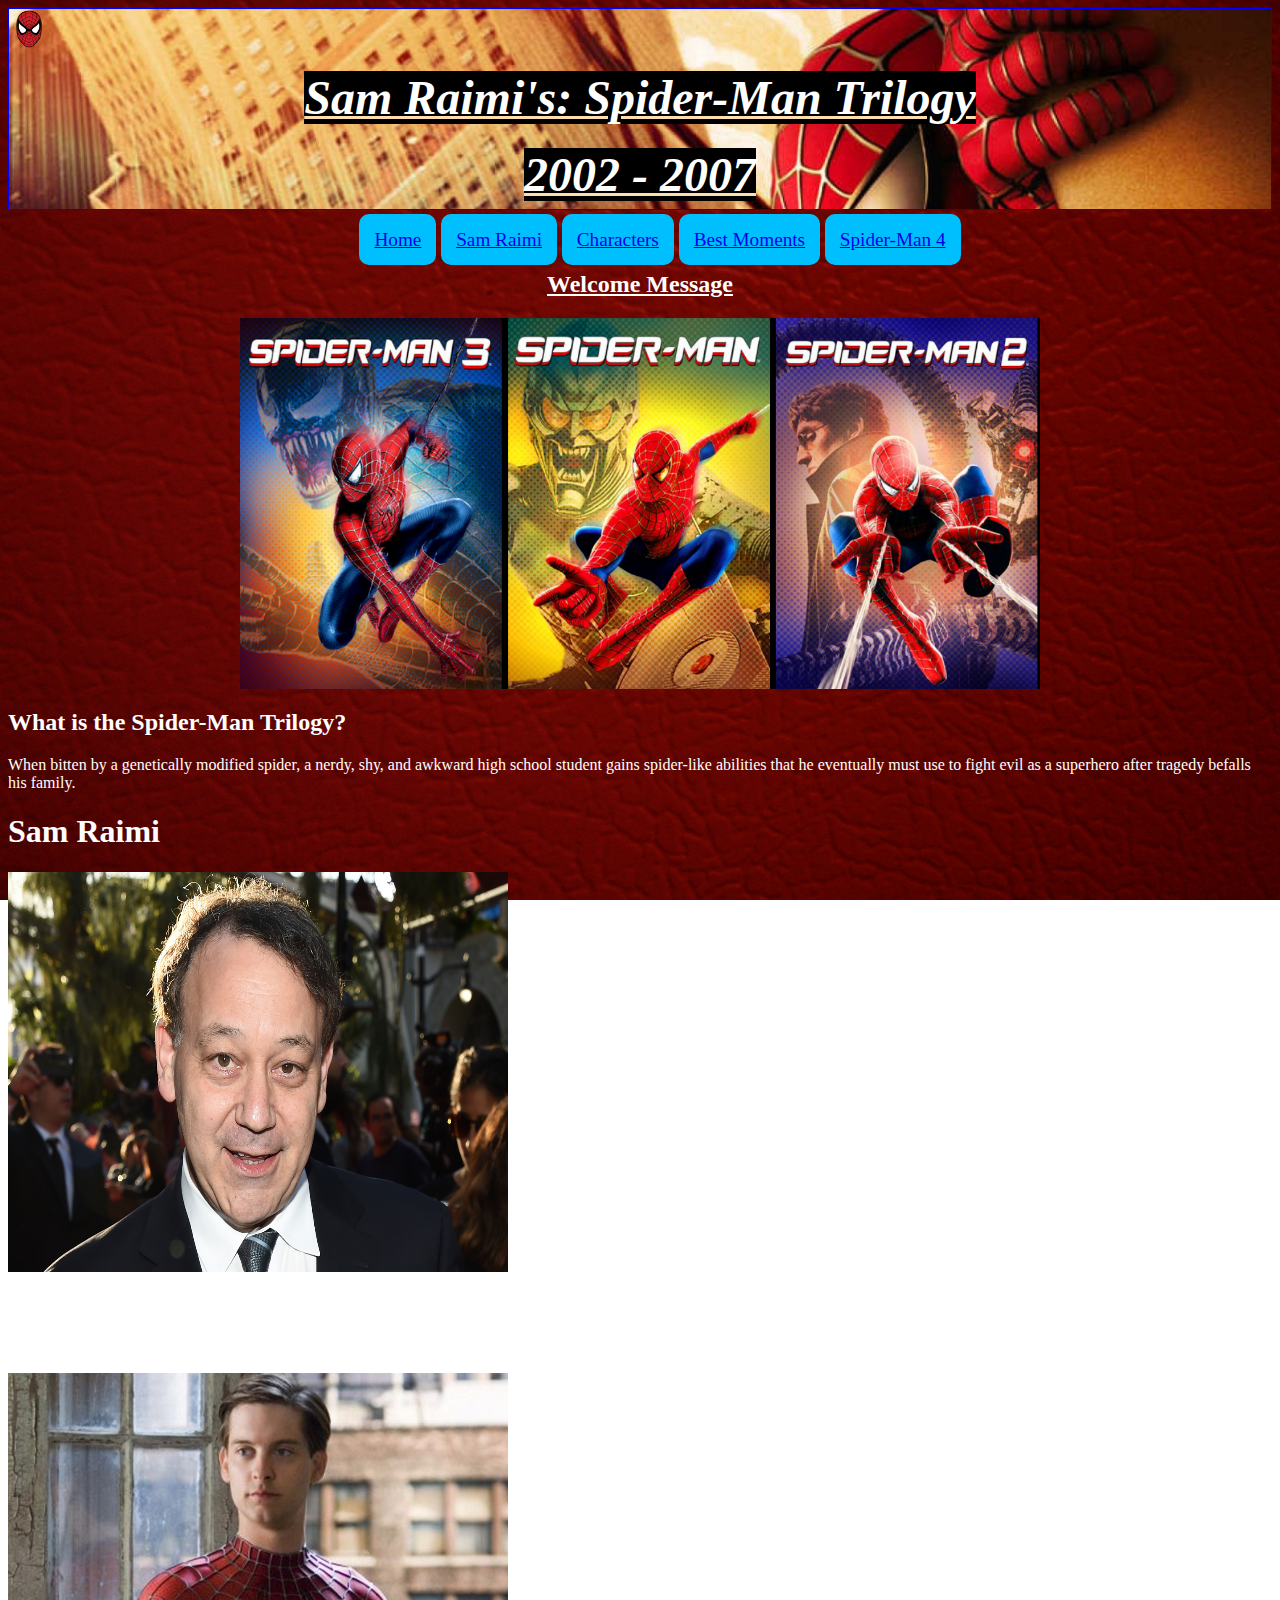
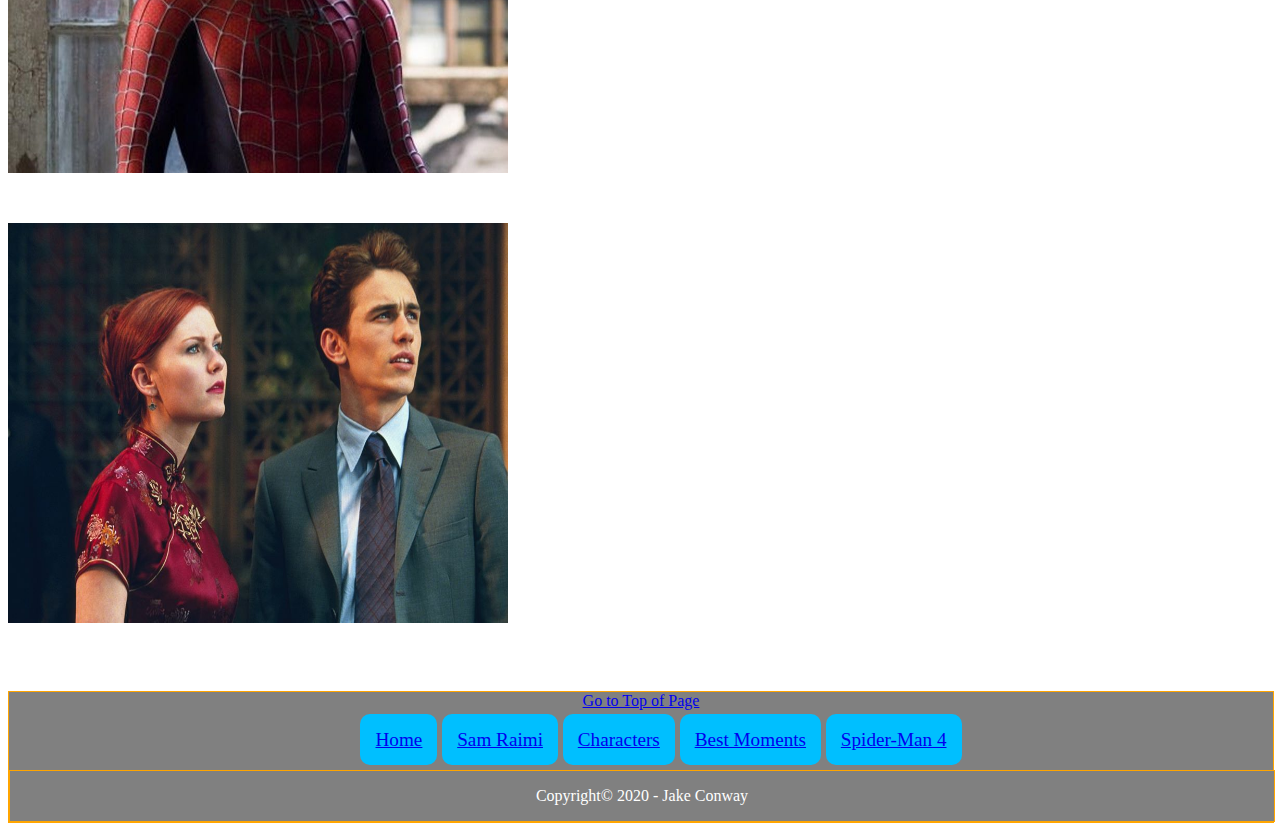
<file: index.html>
<html lang="en">

<head> 
    
    <meta charset="utf-8" />
    <meta name="description" content="Fan website">
    <meta name="keywords" content="Comics, Movies, Cinema">
    <link rel="apple-touch-icon" sizes="57x57" href="/apple-icon-57x57.png">
    <link rel="shortcut icon" href="Images/0c9a72a450d45d47b632e55ca44b6f8a729e8431_128.jpg" />   
    <link rel="manifest" href="/manifest.json">
    <meta name="msapplication-TileColor" content="#ffffff">
    <meta name="msapplication-TileImage" content="/ms-icon-144x144.png">
    <meta name="theme-color" content="#ffffff">
    <meta charset="utf-8" />
    <meta name="author" content="Jake Conway"> 

    <title> Spider-Man Trilogy </title> 
    
    <link href="Styles/styles.css" rel="stylesheet">
    
</head>

<body>
    
      <style>
    
        body
    {   background-image:url(Images/yhRVrs.jpg);
        height: 100%;
        background-position: center;
        background-repeat: no-repeat;
        background-size: cover;
        background-attachment: fixed;
        }
      
     </style> 
    
<header>  

    <img style="float: right: height: 40px; width: 40px;" src="Images/logo%20spider.png" alt="logo"> 
  

    <p class="auto-style12"><em><strong><span class="auto-style15"><span class="auto-style7"> 
       
   
    <center><u><h1><font size="7" color= "white"><span style="background-color: black">Sam Raimi's: Spider-Man Trilogy</span></font></h1></u></center> 
    <center><u><h1><font size="7" color= "white"><span style="background-color: black">2002 - 2007</span></font></h1></u></center> 
    </span></span></strong></em></p> 
 

</header>
        
    
<main>


    <nav>
    <ul>
        
        <li id="body"> <a href="index.html">Home</a></li>   
        <li><a href="samraimi.html">Sam Raimi</a></li>   
        <li> <a href="characters.html">Characters</a></li>   
        <li><a href="bestmoments.html">Best Moments</a></li>   
        <li><a href="spiderman4.html">Spider-Man 4</a></li>       
        
</ul>
        
</nav> 
    
    <section id="Welcome!">
    
        <center><u><h2> Welcome Message </h2></u></center>

        <center><img style="float: right: height: 800px; width: 800px;" src="Images/trilogy%20poster.png" alt="front"></center>

        <a name="Trilogy"></a>

        <h2> What is the Spider-Man Trilogy? </h2>
 
        <font color="white"> When bitten by a genetically modified spider, a nerdy, shy, and awkward high school student gains spider-like abilities that he eventually must use to fight evil as a superhero after tragedy befalls his family.
    
        </font>     
        
       
    
        <h1> Sam Raimi </h1>

        <section class="col_detail">
 
    
        <img src="Images/sam-raimi.jpg" alt="Director" width="500" height="400"/>
        
        <p>
                
        <font color="white">Samuel M. Raimi was born October 23, 1959, he's an American director, actor, and producer, best known for creating the horror Evil Dead series, and directing the Spider-Man trilogy.</font>
            
        </p>
      

            <h2> Tobey Maguire, Kriten Dunst and James Franco  </h2>
            <img src="Images/4fabed756bb3f7330200000c.jfif" alt="Peter Parker / Spider-Man" width="500" height="400"/>
    
            <p>

            <font color="white"> Peter Parker has his world turned upside down when he gains Amazing Superpowers and defends New York City from crime life in his late Uncle Bens name.</font>
        
            </p>
    

            <img src="Images/ba2774282ddcbef91bd332c3f6c51a59.jpg" alt="Mary Jane & Harry" width="500" height="400"/>

            <p>

            <font color="white"> Mary Jane Watson and Harry Osborn are Peter Parkers friends and companions, with Mary Jane eventually becoming a love interest to peter with hits of Harry being a second 
            love interest to mary jane. </font>
        
            </p>      
    
     
</section>
    
    



      

    

<footer>
    <a name="pagetop"></a>
    <nav>
    <a href="#top"> Go to Top of Page </a>
    <ul>

<li><a href="index.html">Home</a></li>   
<li><a href="SamRaimi.html">Sam Raimi</a></li>   
<li> <a href="Characters.html">Characters</a></li>   
<li><a href="BestMoments.html">Best Moments</a></li>   
<li><a href="Spiderman4.html">Spider-Man 4</a></li>  
  
  
</ul>
    
</nav>
    
<footer>
 
<center><p> Copyright© 2020 - Jake Conway </p></center>
        
        
  
</footer> 
</footer>
    </section> 
     
</main>
        
</body>
          
</html>
</file>
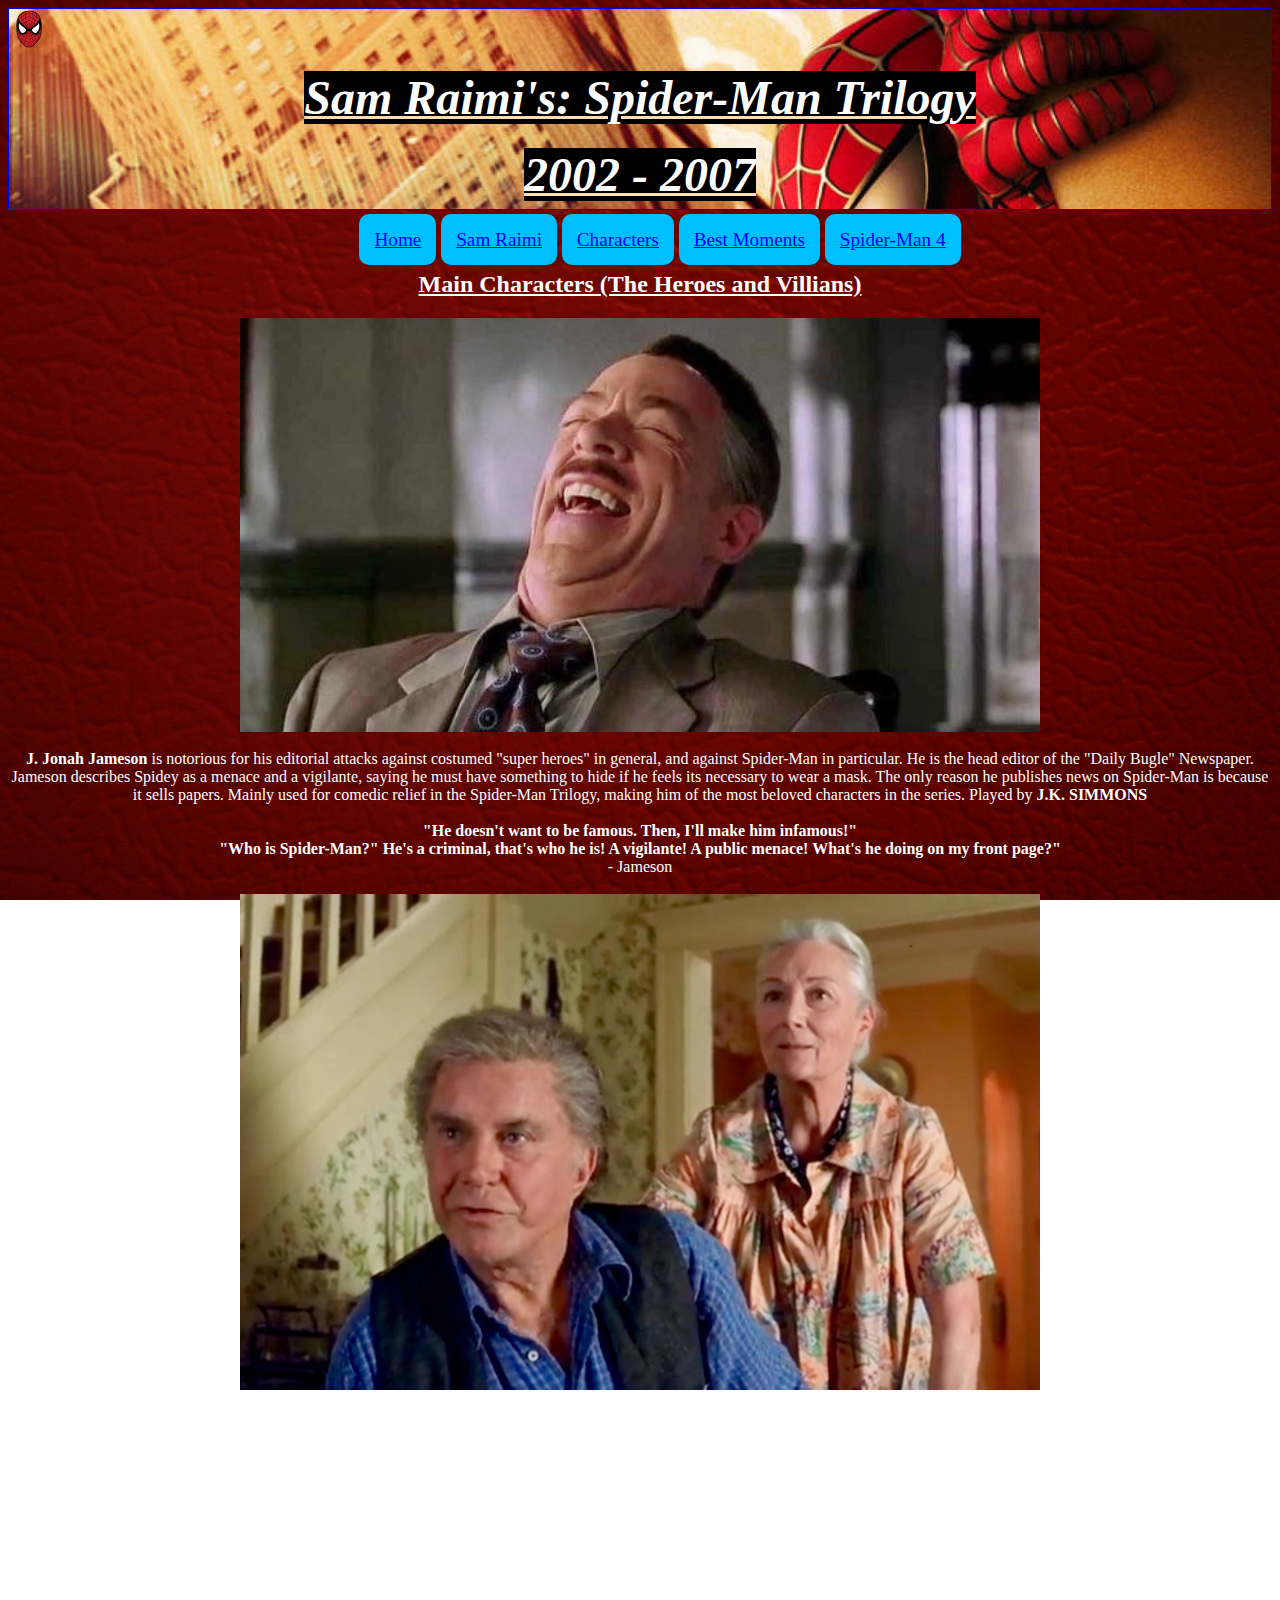
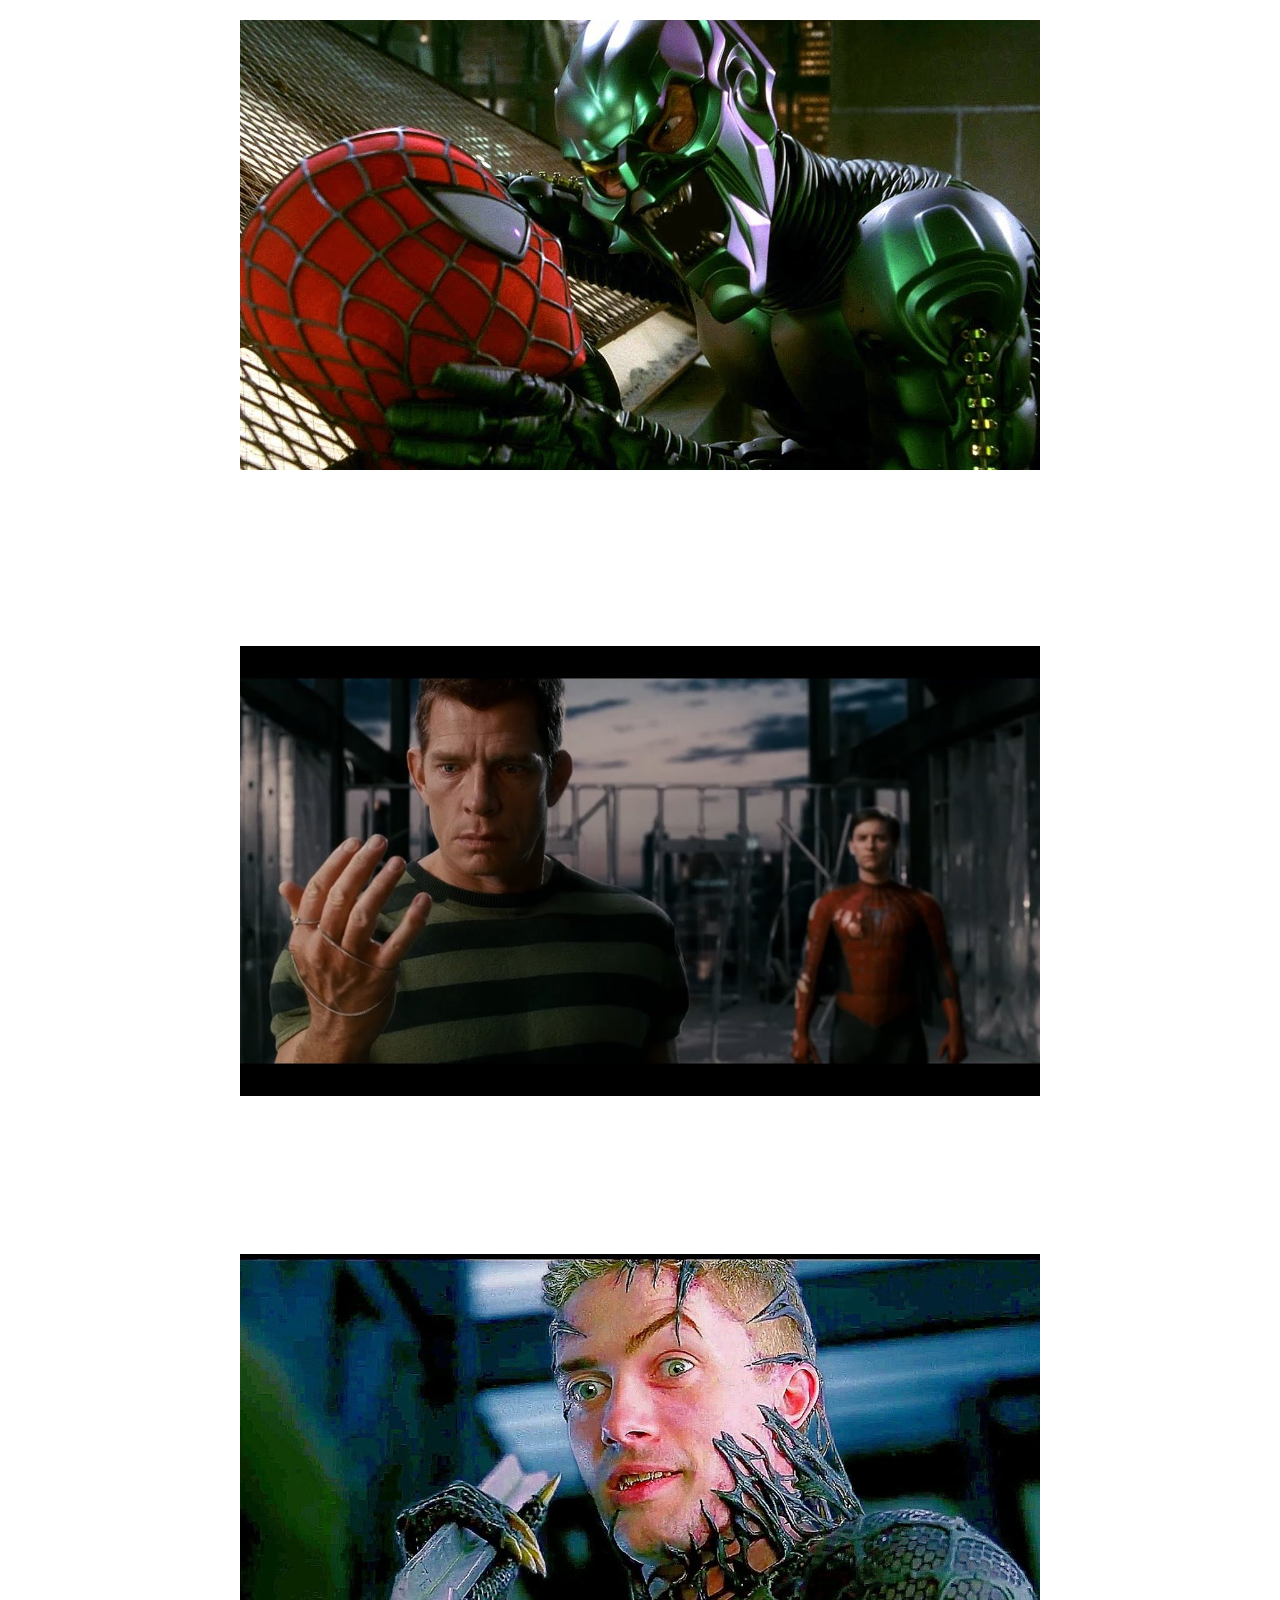
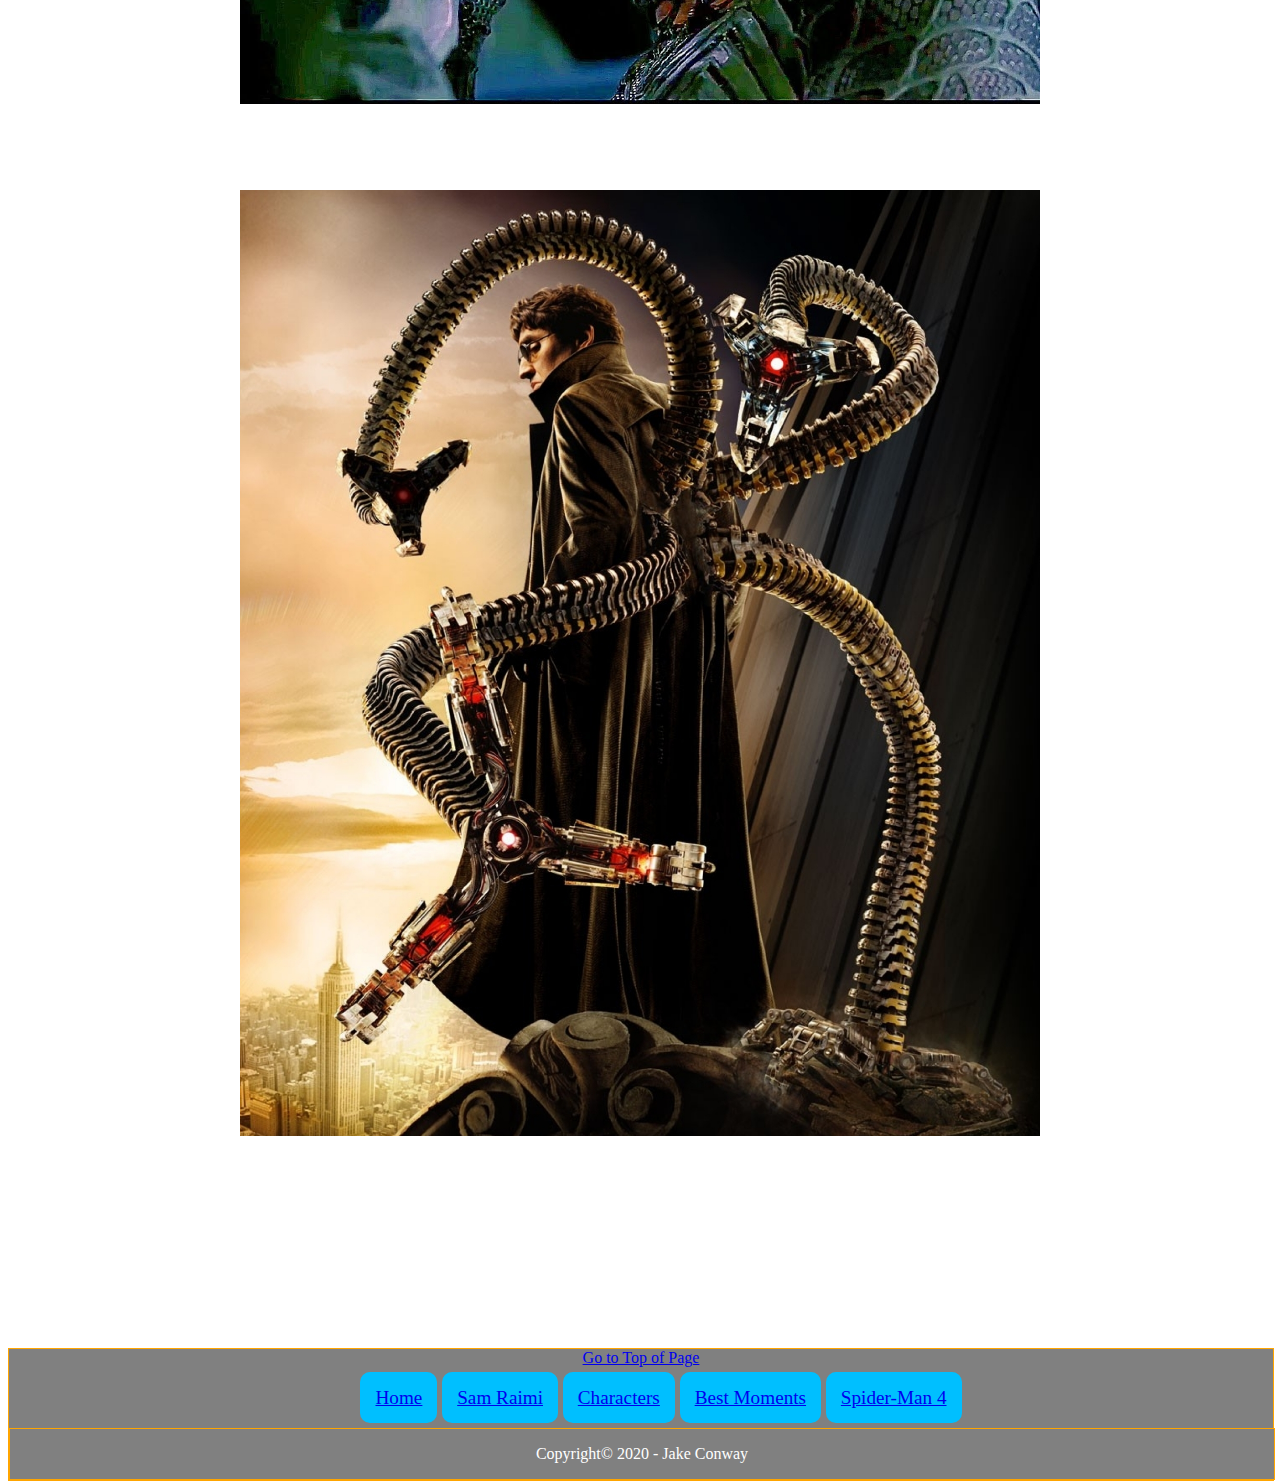
<file: characters.html>
<html lang="en">

<head> 
    <meta charset="utf-8" />
    <meta name="description" content="Fan website">
    <meta name="keywords" content="Comics, Movies, Cinema"> 
    <link rel="shortcut icon" href="Images/0c9a72a450d45d47b632e55ca44b6f8a729e8431_128.jpg" />  
    <link rel="apple-touch-icon" sizes="57x57" href="">
    <link rel="manifest" href="/manifest.json">
    <meta name="msapplication-TileColor" content="#ffffff">
    <meta name="msapplication-TileImage" content="/ms-icon-144x144.png">
    <meta name="theme-color" content="#ffffff">

    <meta charset="utf-8" />

    <meta name="author" content="Jake Conway"> 
    
<title> Spider-Man Trilogy </title> 
    
          <link href="Styles/styles.css" rel="stylesheet">

    </head>

<body>
    
  <style>
    
      body
      {background-image:url(Images/yhRVrs.jpg);
        
       height: 100%;
    background-position: center;
    background-repeat: no-repeat;
    background-size: cover;
    background-attachment: fixed;
}

        

</style>  
    
    
    <header>  

    <img style="float: right: height: 40px; width: 40px;" src="Images/logo%20spider.png" alt="logo"> 

        <p class="auto-style12"><em><strong><span class="auto-style15"><span class="auto-style7"> 
       
   
            <center><u><h1><font size="7" color= "white"><span style="background-color: black">Sam Raimi's: Spider-Man Trilogy</span></font></h1></u></center> 
            <center><u><h1><font size="7" color= "white"><span style="background-color: black">2002 - 2007</span></font></h1></u></center> 
            </span></span></strong></em></p> 
 

</header>

    
<main>


    
<nav>
<ul>
        
    <li id="body"> <a href="index.html">Home</a></li>   
    <li><a href="samraimi.html">Sam Raimi</a></li>   
    <li> <a href="characters.html">Characters</a></li>   
    <li><a href="bestmoments.html">Best Moments</a></li>   
    <li><a href="spiderman4.html">Spider-Man 4</a></li>          
    
</ul>
    
 
</nav> 
    
    <section id="Characters">

        <center><u><h2> Main Characters (The Heroes and Villians)  </h2></u></center>

        <center><img style="float: right: height: 800px; width: 800px;" src="Images/homem-aranha-j-k-simmons-quer-papel-de-j-jonah-jameson-novamente2.jpg" alt="front"></center>
        
  <br>
    
        <center> <b>J. Jonah Jameson</b> is notorious for his editorial attacks against costumed "super heroes" in general, and against Spider-Man in particular. He is the head editor of the "Daily Bugle" Newspaper. Jameson describes Spidey as a menace and a vigilante, saying he must have something to hide if he feels its necessary to wear a mask. The only reason he publishes news on Spider-Man is because it sells papers.   Mainly used for comedic relief in the Spider-Man Trilogy, making him of the most beloved characters in the series. Played by <b>J.K. SIMMONS </b> </center>
  
<br>
        <center><b>"He doesn't want to be famous. Then, I'll make him infamous!" </b></center>
        <center><b>"Who is Spider-Man?" He's a criminal, that's who he is! A vigilante! A public menace! What's he doing on my front page?"</b></center>
        <center> - Jameson </center>

 <br>

        
        
<center><img style="float: right: height: 800px; width: 800px;" src="Images/d91081d375df9b8228d35cffaa361f6b.jpg" alt="front"></center>
        
  <p> 
      <center> <b>Ben Parker (Uncle Ben)</b> is Peters Uncle / Rolemodel and is a symbol for his main motivation being Spider-Man. With his famous speech of "With Great Power comes Great Responsibility". Played by <b> Cliff Robertson </b> </center>

<br>
      <center> <b>May Parker (Aunt May)</b> is the Aunt of Peter and former spouse to Uncle / Ben Parker. She's the only family Peter has left and is a becon of hope and motivation for Spider-Man. Throughout the series the struggles of Aunt May and Peter maintaining a steady way of life becomes an obsticle to overcome in the second film, struggling to even pay rent during the hard times, with Peter losing his job and Aunt May being unable to support herself. However she remains optimistic and hopeful throughout, Teaching the audience that they may have to give up what they want the most in order to do the right thing. To be a Hero. Played by <b> Rosemary Harris </b> </center>
      
<br>
      
      <center><b>"I believe theres a hero in all of us, that keeps us honest, gives us strength, makes us noble. And finally gets us to die with pride. Even though sometimes we have to be steady and give up the thing we want most, even our dreams."</b></center>

    
      <center> - Aunt May </center>
      
      
</p>  
        
<center><img style="float: right: height: 800px; width: 800px;" src="Images/maxresdefault%20(2).jpg" alt="front"></center>
        
  <p>      
      <center> Norman Osborn / The <b>Green Goblin</b> is the first and perhaps the most iconic villian of Spider-Man in the first film, created by a nerve gas experiment gone wrong. He wears a metal green suit and uses a military handglider with various weapons such as grenades, sharp spikes etc. He makes his presence know by attacking members of his company called "Os Corp", which he is the former CEO of when he is let go. Due to the scientific nature of his lifestyle and determination to Os Corp, he poisons himself by accident in an attempt to save time on a project he's been working on. His Split personallity takes hold at first, switching between a harsh father figure and successful scientist to a psychotic maniac. Eventually this takes full form near the ending of the film, and Norman becomes full Goblin. Played by <b> Willem Dafoe </b></center>
      <br>
      
<center><b>"In spite of everything you've done for them, eventually, they will hate you."</b></center>
      
        <center> - Goblin </center>   
</p>  
        
        <center><img style="float: right: height: 800px; width: 800px;" src="Images/maxresdefault%20(8).jpg" alt="front"></center>
        
  <p>      
      <center> <b>Sandman / Flint Marco</b> is a side villian in the third Spider-Man film, with his sole goal of providing medical care for his sick daughter, turning to a life of crime to gather as much money as possible for her treatment. While on the run from escaping Prison however, Marco falls into a Sand Pit being tested on my Scientists. This transforms him into being made entirely out of Sand, allowing him to become a sand storm and fly to different locations and hardening parts of his body to be shaped into weapons. The more Sand Marco has at his disposal, the more powerful he becomes. Played by <b>Thomas Hayden Church </b> </center>
      <br>
      <center><b>"I'm not a bad person. I've just had bad luck."</b></center>
                    <center> - Sandman </center>
</p> 
        
      <center><img style="float: right: height: 800px; width: 800px;" src="Images/maxresdefault%20(10).jpg" alt="front"></center>
        
  <p>      
      <center> Eddie Brock, later known as the iconic <b>"Venom"</b> villian represnts the polar opposite to Spider-Man, with a similar appearence to him except in complete black colours, with a much more muscular build and alien like features. He's the first out of world villian Peter has to come up against and the most challenging. Venom takes full form after latching on to Eddie Brock when hes at his lowest point. Losing his Job and his Girlfriend, his whole way of life. All because of Peter Parker. Played by <b>Topher Grace</b></center>
      
      
</p>    
              
        
        <center><img style="float: right: height: 800px; width: 800px;" src="Images/2970140-s01e06.dr.octopus.jpg" alt="front"></center>
        
  <p>      
      <center> Doctor Octavious aka <b> Doctor Octopus</b> begins as a motivational figure for Peter Parker. Until a science experiment gone wrong turns him into a metal armed monster resembiling an octopus. These arms begin to take over Ottos emotions and change him into something hes not, a destructive and menacing villian. Peter sees the life Otto has in the second film with his Wife Rosie, and inspires to follow in his footsteps with his girlfirend Mary Jane. Which makes him even more disheartened when hes transformed into Doc Ock. This is the only villian in the Trilogy where Peter chooses to help Otto and convert him back to the great man he once was. Rather than beating him in the end with a steriotypical superhero win, with Doctor Octopus being the one to ultimately save the day. Played by <b>Alfred Molina</b> </center>
     <br>
      
       <center><b>"Intelligence is not a privilege, it's a gift. And you use it for the good of mankind. If you keep something as complicated as love stored up inside… gonna make you sick."</b></center>
        <br>
        <center><b>"I will not die a Monster!"</b></center>
        <center> - Doc Ock </center>
  </p>    
           
        
    
    <footer>
            <a name="pagetop"></a>
    <nav>
    
            <a href="#top"> Go to Top of Page </a>
<ul>

    <li><a href="index.html">Home</a></li>   
    <li><a href="SamRaimi.html">Sam Raimi</a></li>   
    <li> <a href="Characters.html">Characters</a></li>   
    <li><a href="BestMoments.html">Best Moments</a></li>   
    <li><a href="Spiderman4.html">Spider-Man 4</a></li>  
    
 
    
</ul>
 
</nav>
        
<footer>
 
<center><p> Copyright© 2020 - Jake Conway </p></center>
        
        
     
</footer> 
</footer>
</section> 
</main>
</body>
</html>
</file>
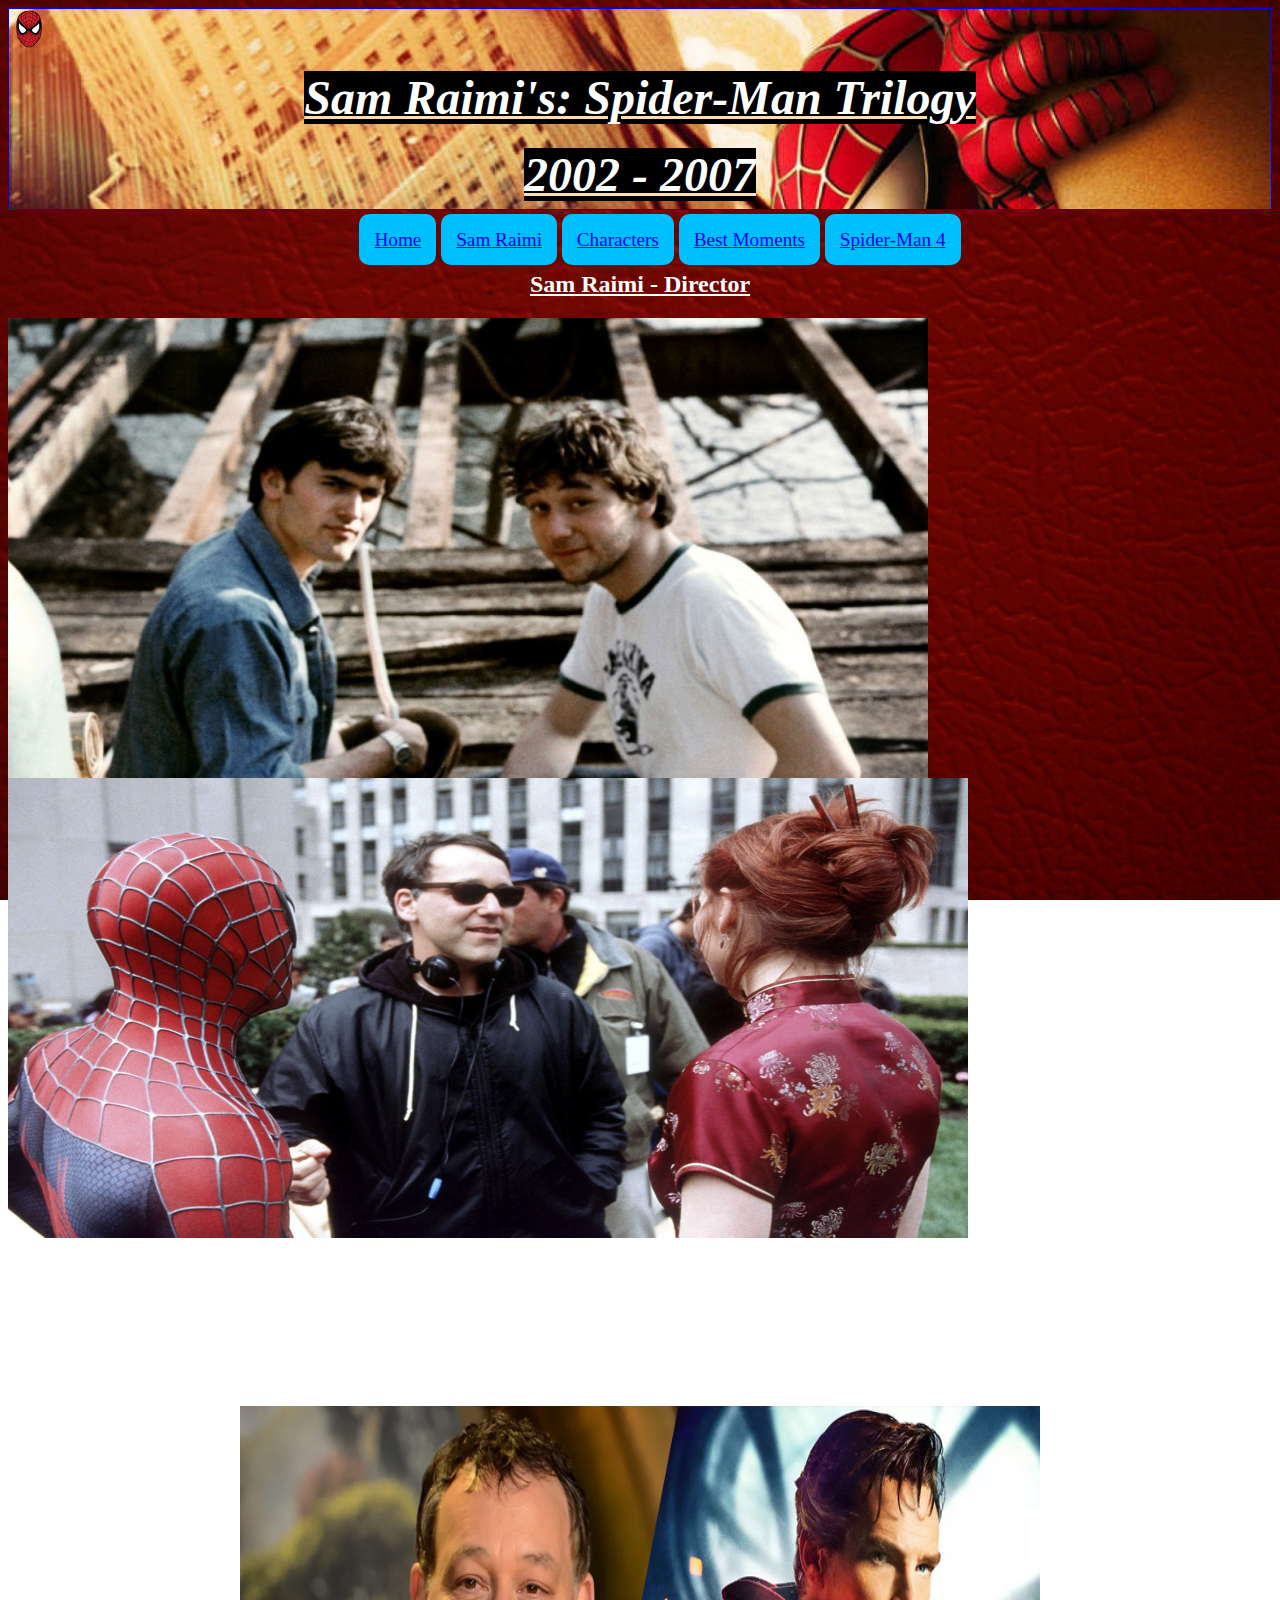
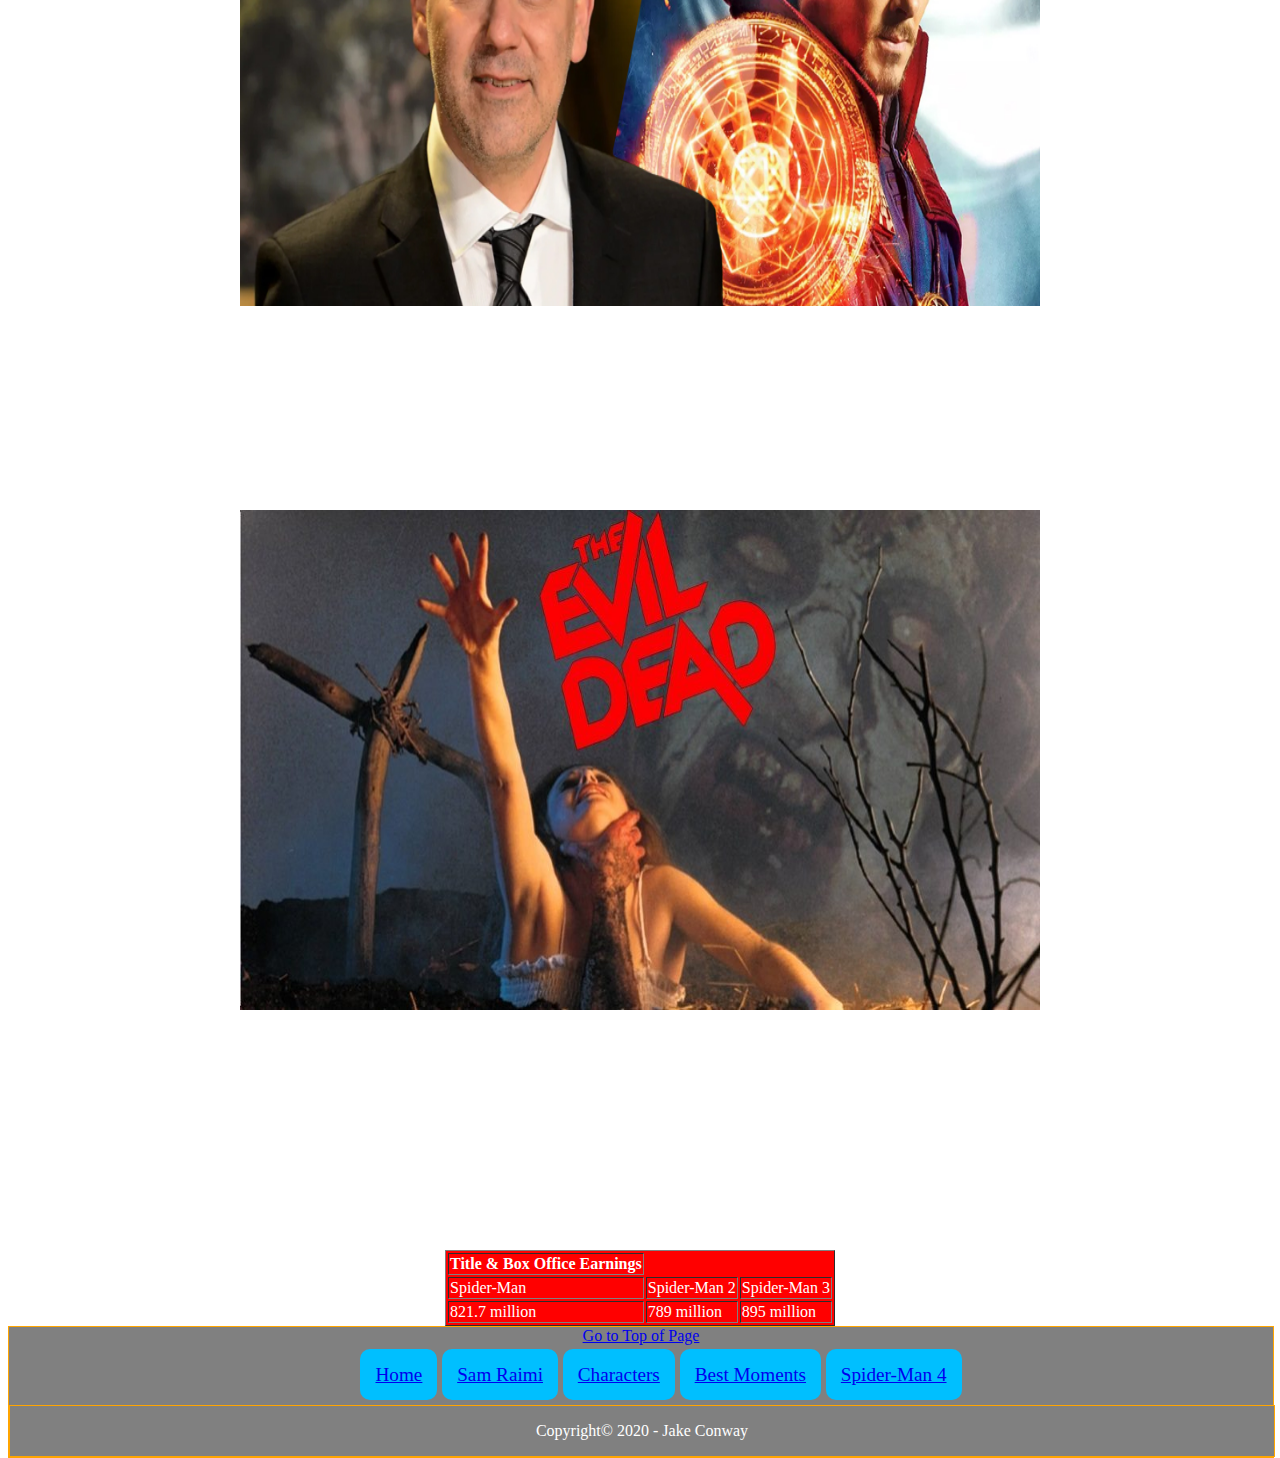
<file: samraimi.html>
<html lang="en">

<head>    
 
    <meta charset="utf-8" />
    <meta name="description" content="Fan website">
    <meta name="keywords" content="Comics, Movies, Cinema">
    <link rel="shortcut icon" href="Images/0c9a72a450d45d47b632e55ca44b6f8a729e8431_128.jpg" />    
    <meta name="msapplication-TileColor" content="#ffffff">
    <meta name="msapplication-TileImage" content="/ms-icon-144x144.png">
    <meta name="theme-color" content="#ffffff">

    <meta charset="utf-8" />

    <meta name="author" content="Jake Conway"> 
    
<title> Spider-Man Trilogy </title> 
        <link href="Styles/styles.css" rel="stylesheet">

    
</head>
    

<body>

<style>
    
    body
    {background-image:url(Images/yhRVrs.jpg);
    height: 100%;
    background-position: center;
    background-repeat: no-repeat;
    background-size: cover;
    background-attachment: fixed;
}

        

</style>
    
<header>  

    <img style="float: right: height: 40px; width: 40px;" src="Images/logo%20spider.png" alt="logo"> 
    <p class="auto-style12"><em><strong><span class="auto-style15"><span class="auto-style7">  
        <center><u><h1><font size="7" color= "white"><span style="background-color: black">Sam Raimi's: Spider-Man Trilogy</span></font></h1></u></center> 
        <center><u><h1><font size="7" color= "white"><span style="background-color: black">2002 - 2007</span></font></h1></u></center> 
        </span></span></strong></em></p> 
 

</header>
    
<main>
    
<nav>
<ul>
        
    <li id="body"> <a href="index.html">Home</a></li>   
    <li><a href="samraimi.html">Sam Raimi</a></li>   
    <li> <a href="characters.html">Characters</a></li>   
    <li><a href="bestmoments.html">Best Moments</a></li>   
    <li><a href="spiderman4.html">Spider-Man 4</a></li>          
    
</ul>
    
 
</nav> 
  
<center><u><h2> Sam Raimi - Director </h2></u></center>

    <img src="Images/47624-raimi_2.jpg" alt="Evil Dead Set" width="920" height="460"/>      
        
    <right><img src="Images/directing.jpg" alt="Working on Spider-Man set" width="960" height="460"/></right>  
         
<ul>
    <p class="p.sansserif">
        <li><center><b>Filming officially began on January 8, 2001 For Sam Raimi's First Spider-Man Movie. In the eyes of Fans and critics alike, it was clear that Sam was an expert in understanding the art of the 
            Spider-Man Character. Growing up, he read multiple spider-man comics making him very familiar with the source material. He also ran with the idea of making Peter Parker (Spider-Man) a symbol for children, while dealing with
            fairly adult themes like loss, regret, relationship problems and daily life struggles such as paying bills and finding employment. These were the first super hero films, despite its goofiness, to drive into sensitive subjects and wasnt afraid to be somewhat mature. </b></center></li>
            </ul>     

<p>
    <b> <center><h1>Past and Upcoming Films</h1></center></b>
    <center><img src="Images/Sam-Raimi-Doctor-Strange-2-913.jpg" alt="Upcoming Doctor Strange 2" width="800" height="500"/></center>
    <ul> 
   <li> <center><b> As of 2020, Sam Raimi's next film project is set to be a great return to the glory days of his career in the form of the "Superhero film genre" which he has not directed a picture in since, you guessed it, "Spider-Man 3" in 2007, the last installment in the Trilogy. He has taken on the role of director for the nect "Doctor Strange" film, which is being refered to as "Doctor Strange 2" or "In the Multiverse of Madness". Coincidentally, This news was predicted many years ago.. by Sam Raimi himself in 2004's "Spider-Man 2!". During a conversation between J. Jonah Jameson (Daily Bugle Newspaper) and an employee, they try to come up with a catchy name to use in headlines for the new villian that has just arrived in New York City. Before landing on "Doc Ock", the employee funnily suggests to Jameson the name "Doctor Strange" before he replies that its good, but its "taken". The film plans to release in the year 2021.  </b> </center></li>
   
    
    </ul>
    
<b><center> <h1> Backstory  </h1></center></b>
    
    <center><img src="Images/Evil-Dead-Pic-10.jpg" alt="Upcoming Doctor Strange 2" width="800" height="500"/></center>
    <ul>  
    <li><center><b> Sam has worked on original and successful films which he directed himself such as the "Evil Dead" Franchise. The future is also in a bright place as he has been chosen to direct the upcoming "Doctor Strange 2" one of the most successful Marvel films ever. </b> </center></li>
           
           
        <center><b> With a passion for film at a young age, Sam took upon himself to make the ultimate risk. He along with his friends, dropped off of high school together to persue their dream of making films. Working many jobs such as waiters, janitors and bus boys to get by until they made their first major short film called "Within the Woods" which later inspred Their "Evil Dead" debut horror film, which released in 1981. The film focuses on five college students on holiday at an isolated cabin in the woods. While there, they find an audio tape that releases a legion of demons and spirits when its played. The group suffer through possession by these spirtis, leading to gory and horror fueled mayhem. The film was created with a 90,000 dollar budget and earned 2.7 million dollars at the box office in the United States and 29.4 Million Worldwide. This sparked the beginning of Sams career and the Evil Dead Franchise, with this first film being followed up by a number of sequels.  </b> </center>
      
    </ul> 

<b><center><h1> Total Earnings </h1></center></b>
    
    <center><table border="1" bgcolor="red" >
        <th> Title & Box Office Earnings    </th>

     
        <tr>
        <td>  Spider-Man   </td>    
        <td> Spider-Man 2 </td>
        <td> Spider-Man 3 </td>   
        </tr>   
        <tr bgcolor="red">
       
            <td> 821.7 million </td>  
            <td> 789 million  </td>        
            <td> 895 million  </td>             
        
    </tr>
    
    </table>   
    </center>   
 
    <footer>
        <a name="pagetop"></a>
        <nav>
    
            <a href="#top"> Go to Top of Page </a>
            <ul>

                <li><a href="index.html">Home</a></li>   
                <li><a href="SamRaimi.html">Sam Raimi</a></li>   
                <li> <a href="Characters.html">Characters</a></li>   
                <li><a href="BestMoments.html">Best Moments</a></li>   
                <li><a href="Spiderman4.html">Spider-Man 4</a></li>  
    
 
    
           </ul>
           </nav>
           <footer>
 
<center><p> Copyright© 2020 - Jake Conway </p></center>
        
        
        
</footer>
    
</footer>

  


</main>
</body>

</html>
</file>
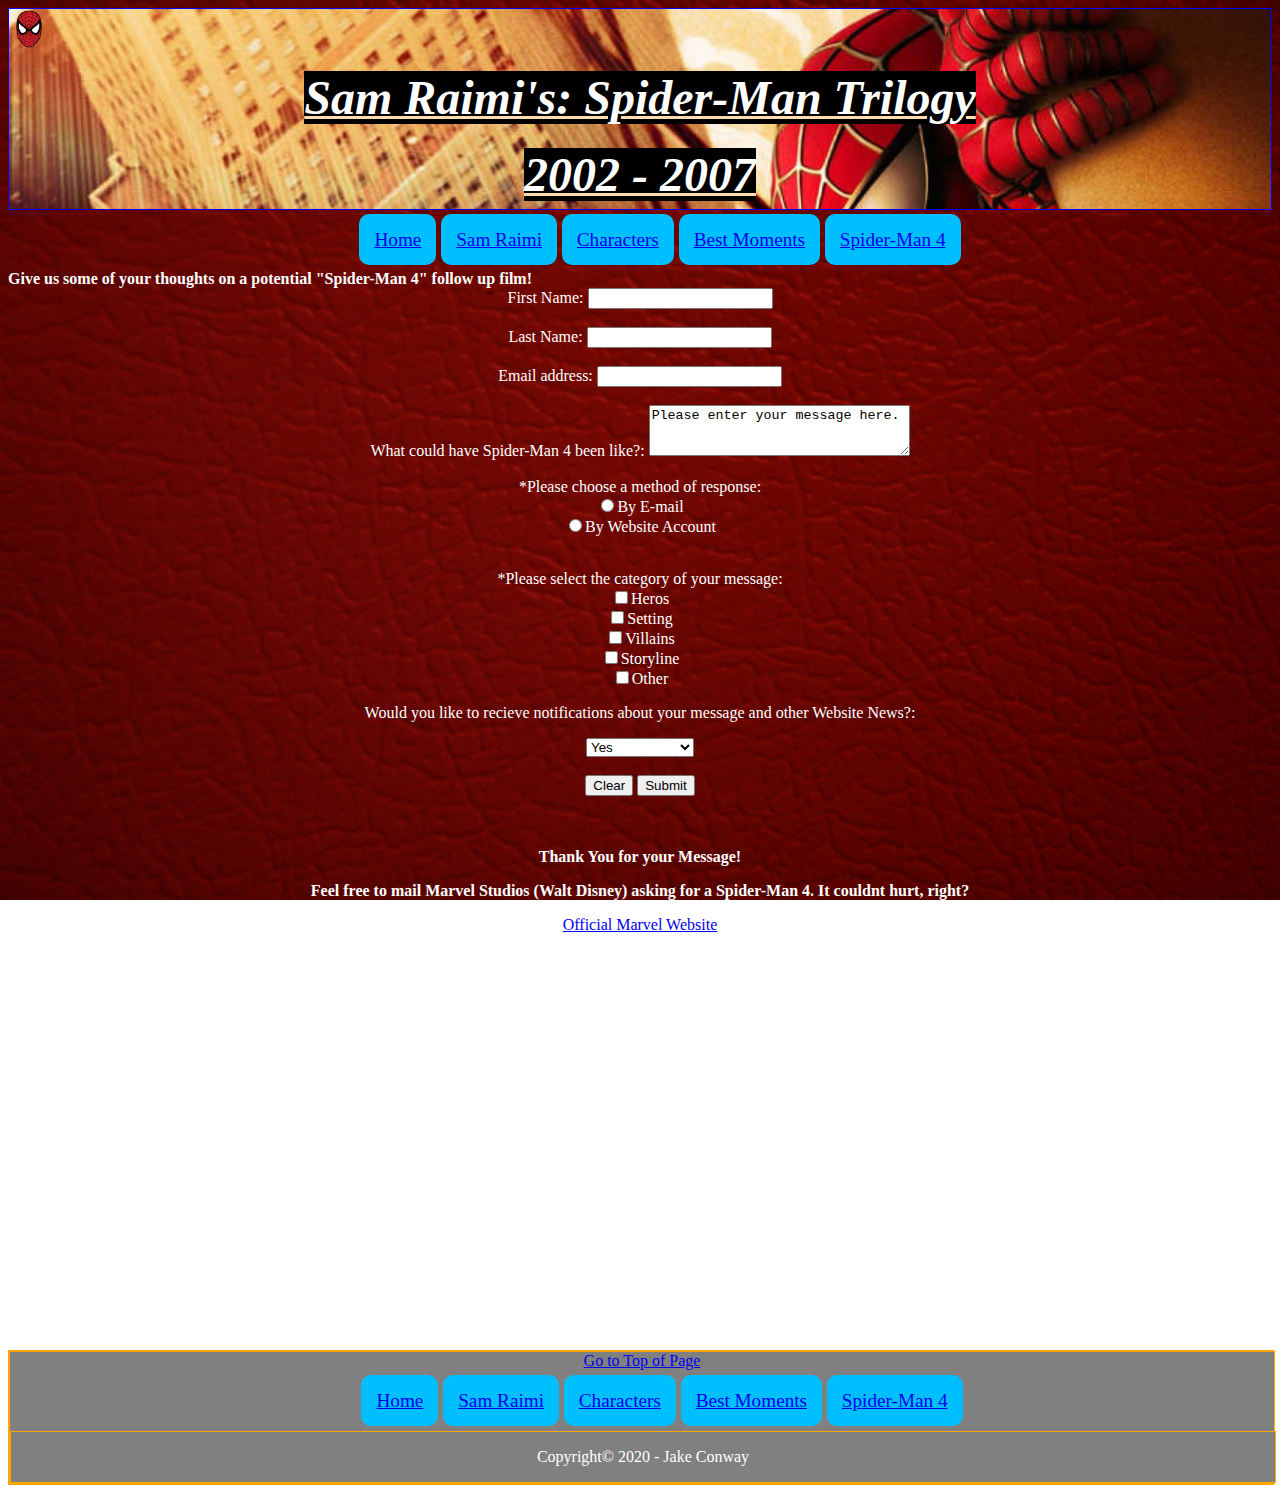
<file: spiderman4.html>
<html lang="en">
<head> 
        <meta charset="utf-8" />
        <meta name="description" content="Fan website">
        <meta name="keywords" content="Comics, Movies, Cinema">

        <link rel="apple-touch-icon" sizes="57x57" href="/apple-icon-57x57.png">
        <link rel="shortcut icon" href="Images/0c9a72a450d45d47b632e55ca44b6f8a729e8431_128.jpg" />   
        <link rel="manifest" href="/manifest.json">
        <meta name="msapplication-TileColor" content="#ffffff">
        <meta name="msapplication-TileImage" content="/ms-icon-144x144.png">
        <meta name="theme-color" content="#ffffff">
        <meta charset="utf-8" />

        <meta name="author" content="Jake Conway"> 
    
<title> Spider-Man Trilogy </title> 
    
       <link href="Styles/styles.css" rel="stylesheet">



    
</head>

<body>

    <style>
    
    body
    {background-image:url(Images/yhRVrs.jpg);
    height: 100%;
    background-position: center;
    background-repeat: no-repeat;
    background-size: cover;
    background-attachment: fixed;
}

        

</style>
    
    
 <header>  

    <img style="float: right: height: 40px; width: 40px;" src="Images/logo%20spider.png" alt="logo"> 
  

     <p class="auto-style12"><em><strong><span class="auto-style15"><span class="auto-style7"> 
       
   
        <center><u><h1><font size="7" color= "white"><span style="background-color: black">Sam Raimi's: Spider-Man Trilogy</span></font></h1></u></center> 
         <center><u><h1><font size="7" color= "white"><span style="background-color: black">2002 - 2007</span></font></h1></u></center> 
         </span></span></strong></em></p> 
 

</header>   
    
    

    
<main>


    
<nav>
<ul>
        
    <li id="body"> <a href="index.html">Home</a></li>   
    <li><a href="samraimi.html">Sam Raimi</a></li>   
    <li> <a href="characters.html">Characters</a></li>   
    <li><a href="bestmoments.html">Best Moments</a></li>   
    <li><a href="spiderman4.html">Spider-Man 4</a></li>       
        
</ul>
</nav> 
<b><article>  
     
     
Give us some of your thoughts on a potential "Spider-Man 4" follow up film!
     
 </article></b>
    
        <div align="center">
        <form name ="input" 
        action="html_form_action.asp"
        method="get">
        <form action=" http://year1.ccpdev.me/FormTest.php" method="get">  
    
      <span class="auto-style5">First Name: </span> 
	  <input type="text" 
        name="Customer Name" class="auto-style5">
        
        <span class="auto-style5">
        
        <br><br>
        Last Name: </span> 
	   <input type="Text"
        name="Customer Surname" class="auto-style5">
    
        <span class="auto-style5">
    
    <br><br>
        Email address: </span> 
	   <input type="text" name="Customers email address" class="auto-style5">
    
      <span class="auto-style5">
    
    <br><br>
    What could have Spider-Man 4 been like?: </span> 
	  <textarea rows="3"cols="30" name="Customers message" class="auto-style5">Please enter your message here.</textarea>
        <span class="auto-style5">
            
        <br><br>
        *Please choose a method of response:
        <br>
        </span>
        <input type="radio" name="By Email"
               value="Female" class="auto-style5"><span class="auto-style5">By E-mail   
        <br>
        </span>
        <input type="radio" name="By Website Account"
               
    Value="Male" class="auto-style5"><span class="auto-style5">By Website Account
        
        
        <br><br>
        <p> *Please select the category of your message:
            <br>
         </span>
            <input type="checkbox" name="day"
            value ="Artwork" class="auto-style5"><span class="auto-style5">Heros <br>

        </span>
          
        <input type ="checkbox" name="day"   
        value="Mods" class="auto-style5"><span class="auto-style5">Setting
        <br>
        </span>
        <input type ="checkbox" name="day"   
        value="Leaks" class="auto-style5"><span class="auto-style5">Villains 
        <br>
        </span>
        <input type ="checkbox" name="day"   
       value="Tips" class="auto-style5"><span class="auto-style5">Storyline
            
        <br>
        </span>
        <input type ="checkbox" name="day"   
       value="Other" class="auto-style5"><span class="auto-style5">Other
          <br>
       
          </span>
	       <p class="auto-style5"> Would you like to recieve notifications about your message and other Website News?: </p> 
            <select class="auto-style5">

                   
            <option value="Yes">Yes</option>
            <option value="No">No</option>
            <option value="Message Only">Message Only</option>
            <option value="News Only">News Only</option>
        
               
        </select>

        <span class="auto-style5">

        <br><br>
      
   
        
        </span>
        
        <input type="reset" Value="Clear" class="auto-style5">
               
        <input type="submit"
        Value="Submit" class="auto-style5">
      
        </form>
        </form>
        <br><br>
 
             
        <br>
        
        
        <b> <p class="special" style="left: 16px; bottom: -167px"> Thank You for your Message! </p></b>
        
        <b> <p class="special" style="left: 16px; bottom: -167px"> Feel free to mail Marvel Studios (Walt Disney) asking for a Spider-Man 4. It couldnt hurt, right? </p></b>
       
        <a href="https://www.marvel.com">Official Marvel Website</a>
     
            <br>
            </div>
    
        <center><iframe src="https://www.google.com/maps/embed?pb=!1m18!1m12!1m3!1d1650.7936474674252!2d-118.32585569940053!3d34.156899318027925!2m3!1f0!2f0!3f0!3m2!1i1024!2i768!4f13.1!3m3!1m2!1s0x0%3A0x0!2zMzTCsDA5JzI0LjgiTiAxMTjCsDE5JzMwLjciVw!5e0!3m2!1sen!2sie!4v1587830712982!5m2!1sen!2sie" width="600" height="400" frameborder="0" style="border:0;" allowfullscreen="" aria-hidden="false" tabindex="0"></iframe></center>
    
        <footer>
        <footer>
         
            <a name="pagetop"></a>
            <nav>
    
            <a href="#top"> Go to Top of Page </a>
<ul>

    <li><a href="index.html">Home</a></li>   
    <li><a href="SamRaimi.html">Sam Raimi</a></li>   
    <li> <a href="Characters.html">Characters</a></li>   
    <li><a href="BestMoments.html">Best Moments</a></li>   
    <li><a href="Spiderman4.html">Spider-Man 4</a></li>  
    
 
  
</ul>
 
</nav>
<footer>
 
    <center><p> Copyright© 2020 - Jake Conway </p></center>
        
    
</footer>
    

</footer>  
 </footer>
</main>
</body>
</html>
</file>
<file: Styles/styles.css>
header {

    background-image: url(../Images/spider-man-peter-parker-city-2781.jpg);
    background-repeat: no-repeat;
    background-size: cover;
    height:200px;
    color: navajowhite;
    border:1px solid blue;
    background-color: black;
    }

body {
    
    background-image:url(Images/40683-comics-Spider-Man-Blo0p-superhero-Marvel_Heroes.jpg);
    height: 100%;
    background-position: center;
    background-repeat: repeat;
    background-size: cover; 
    background-attachment: fixed;
   
    }

    
nav ul {
    
    text-align: center;
    font-size: 1.2em;
    }


nav ul li {
    
    list-style-type: none;
    background-color:deepskyblue;
    display: inline;
    padding: 15px;
    border: 2px;
    border-radius: 10px;


        }


body {
    font-style:normal; color:white;}
    aside 
    border: .5px solid yellow;
    width: 18.5%;
    float: right;
        }
    
    



.col_detail {
    column-count: 3;   
    column-rule: 1px solid white;   
    column-gap: 50px;  
    padding:2px;  
            
            }


p.sansserif {
        font-family: Arial, Helvetica, sans-serif;
            }

.col_detaila {
        column-count: 3;   
        column-rule: 1px solid white;   
        column-gap: 50px;  
        padding:2px; 
            }

footer {
   
    clear:both;
    border: 1px solid orange;
    padding: 0;
    margin: 0;
    position: relative;
    bottom: 0px;
    width: 100%;
    background-color: gray;
    text-align: center;

    
    }

#spiderman4 {
    float: left;
    width: 80%;
    margin-right: 15px;
    border: 1px solid grey;
    
}

.auto-style12 {
	background-color: #000000;
            }

	.auto-style15 {
	font-size: small;
	background-color: #000000;
        }
    
.auto-style7 {
    background-color: #000000;
	       }
</file>
